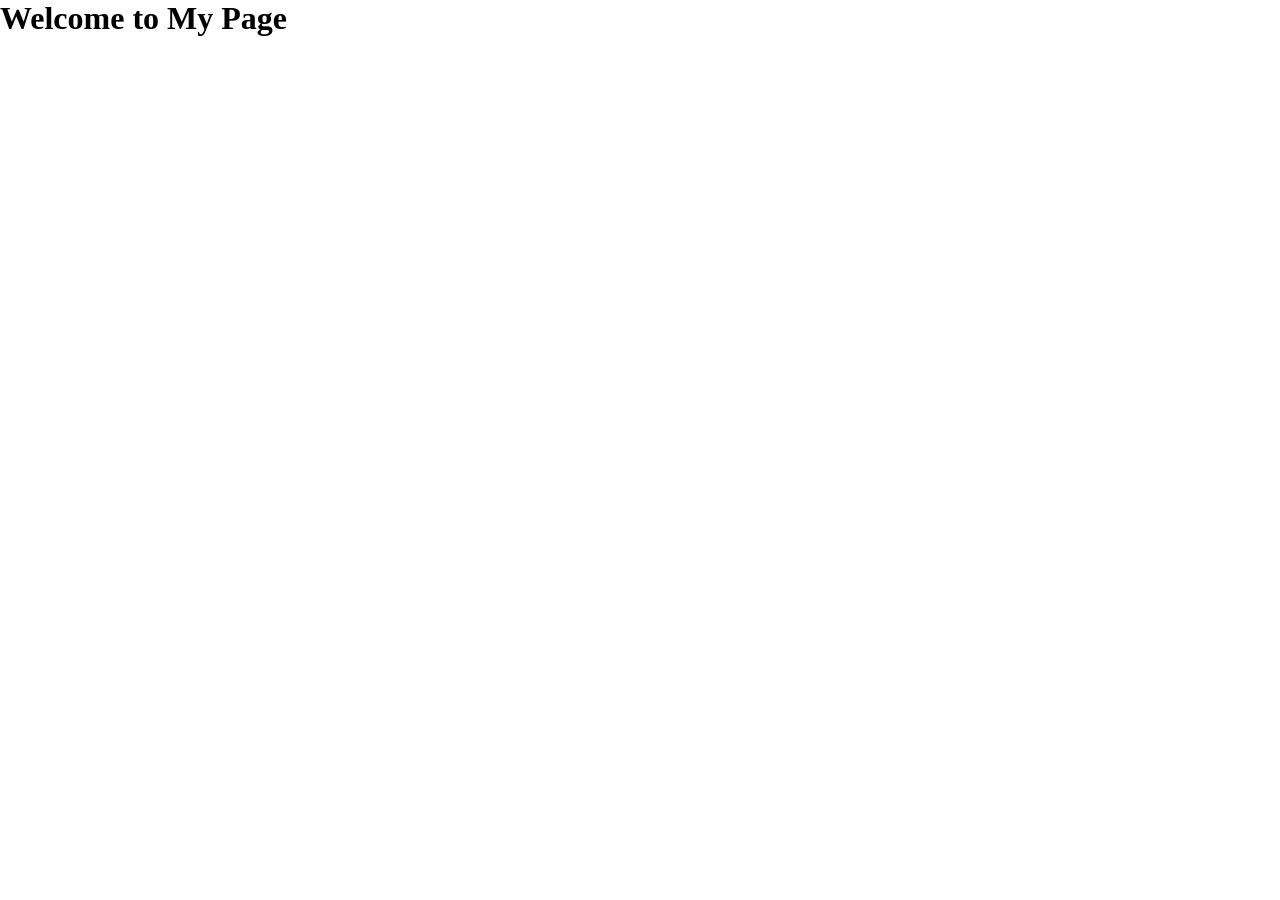
<file: index.html>
<!DOCTYPE html>
<html lang="en">
<head>
    <meta charset="UTF-8">
    <meta name="viewport" content="width=device-width, initial-scale=1.0">
    <title>Document</title>
    <link rel="stylesheet" href="style.css">
    <script src="script.js" defer></script>
    <!-- defer Attribute	Inside <head>	Downloads in the background while HTML parses, but waits to execute until the HTML is completely finished. (Recommended) Core application logic and scripts that depend on the DOM or other scripts. -->
</head>
<body>
    <h1>Welcome to My Page</h1>
</body>
</html>
</file>
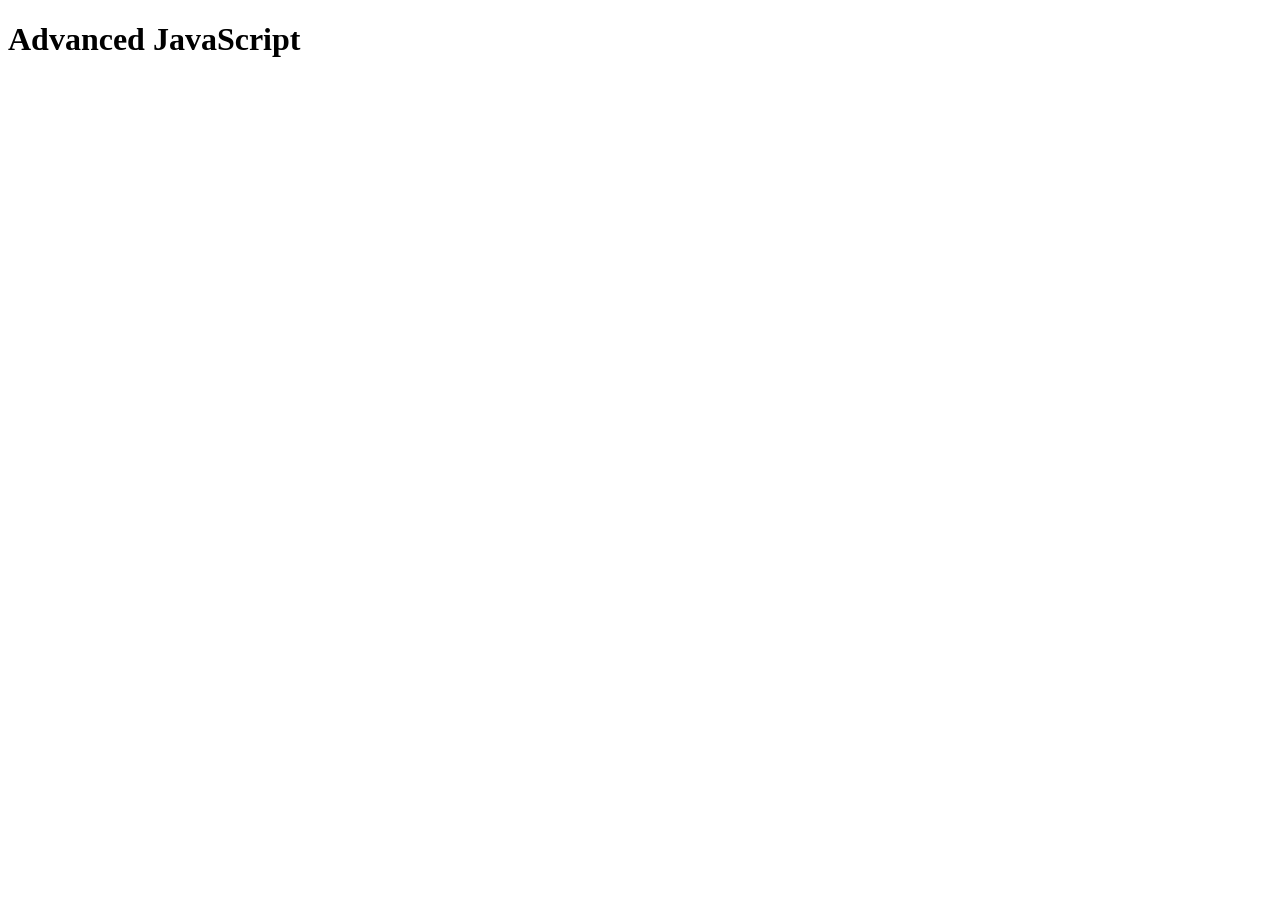
<file: Advanced-js-projects/index.html>
<!DOCTYPE html>
<html lang="en">
<head>
    <meta charset="UTF-8">
    <meta name="viewport" content="width=device-width, initial-scale=1.0">
    <title>Document</title>
</head>
<body>
    <h1>Advanced JavaScript</h1>

    <script src="script.js"></script>
</body>
</html>
</file>
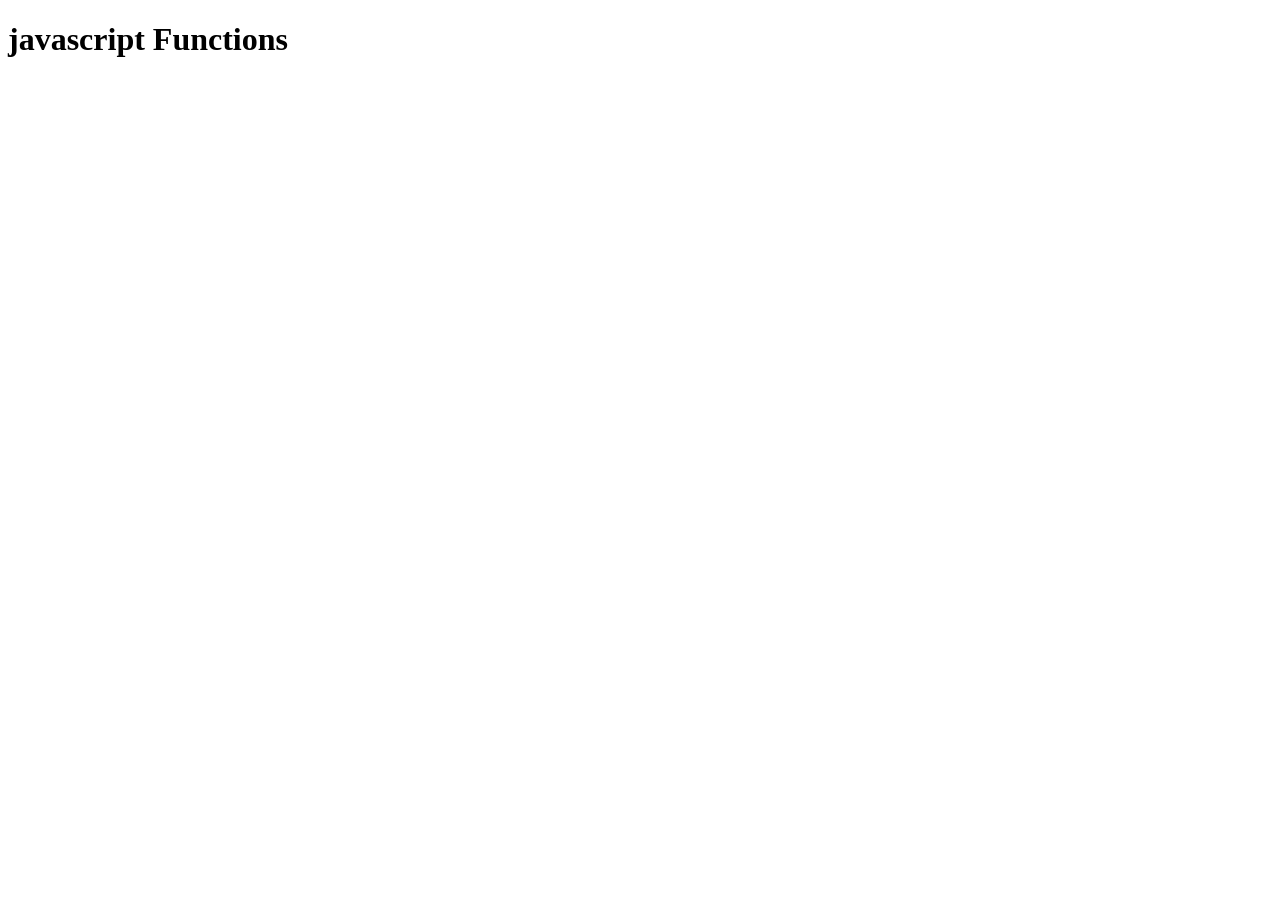
<file: Functions-projects/index.html>
<!DOCTYPE html>
<html lang="en">
<head>
    <meta charset="UTF-8">
    <meta name="viewport" content="width=device-width, initial-scale=1.0">
    <title>Document</title>
</head>
<body>
    <h1>javascript Functions</h1>

    <script src="script.js"></script>
</body>
</html>
</file>
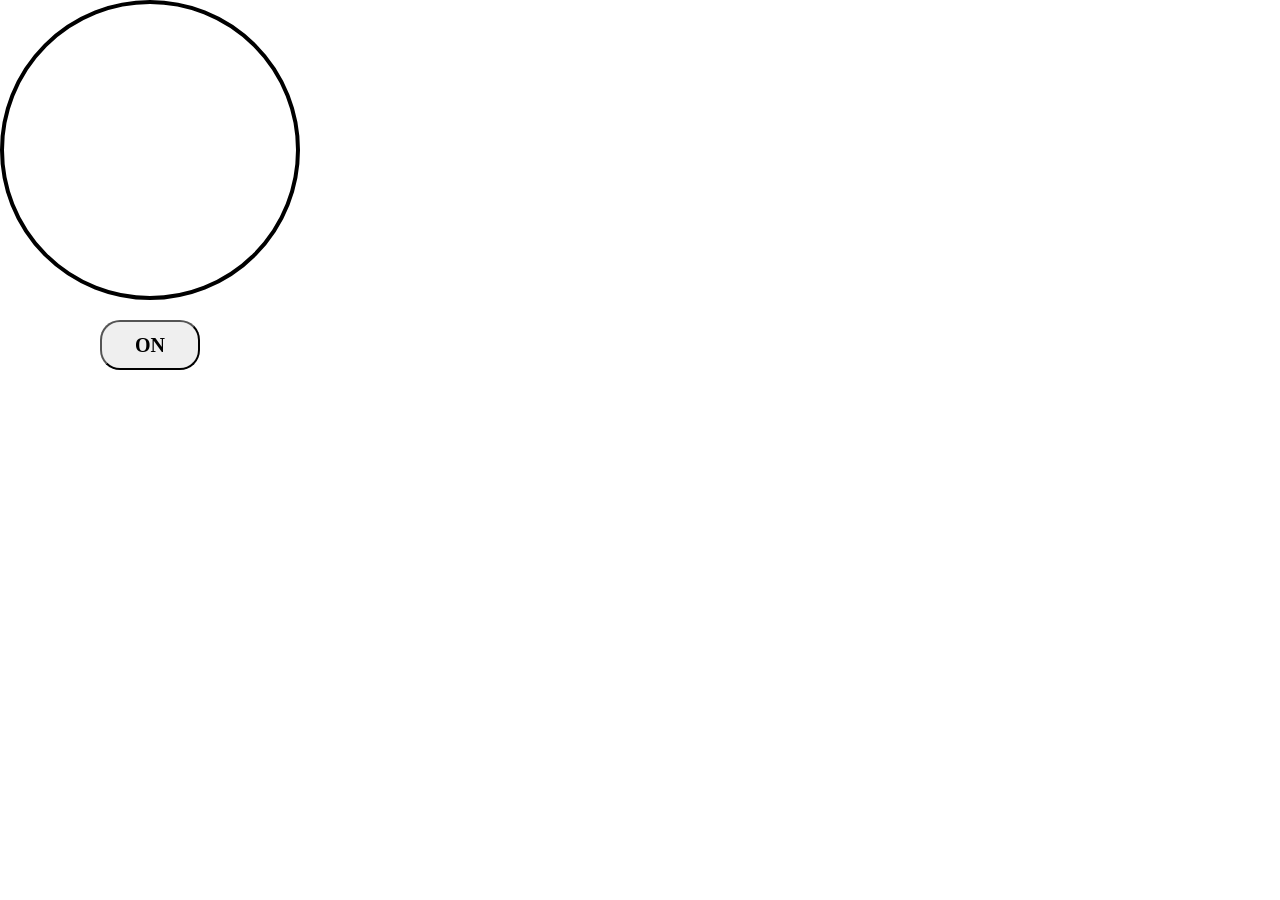
<file: DOM/bulb/index.html>
<!DOCTYPE html>
<html lang="en">
<head>
    <meta charset="UTF-8">
    <meta name="viewport" content="width=device-width, initial-scale=1.0">
    <title>Document</title>
    <link rel="stylesheet" href="style.css">
</head>
<body>
    <div id="bulb"></div>
    <button>ON</button>
    
    <script src="script.js"></script>
</body>
</html>
</file>
<file: style.css>
*{
    margin: 0;
    padding: 0;
    box-sizing: border-box;
}

html, body{
    width: 100%;
    height: 100%;
}
</file>
<file: DOM/bulb/style.css>
*{
    margin: 0;
    padding: 0;
    box-sizing: border-box;
    font-family: 'Times New Roman', Times, serif;
}
html, body{
    height: 100%;
    width: 100%;
}

#bulb{
    height: 300px;
    width: 300px;
    border-radius: 50%;
    border: 4px solid black;
}

button{
    height: 50px;
    width: 100px;
    border-radius: 20px;
    display: flex;
    justify-content: center;
    align-items: center;
    font-size: 20px;
    font-weight: 600;
    margin-left: 100px;
    margin-top: 20px;;
}
</file>
